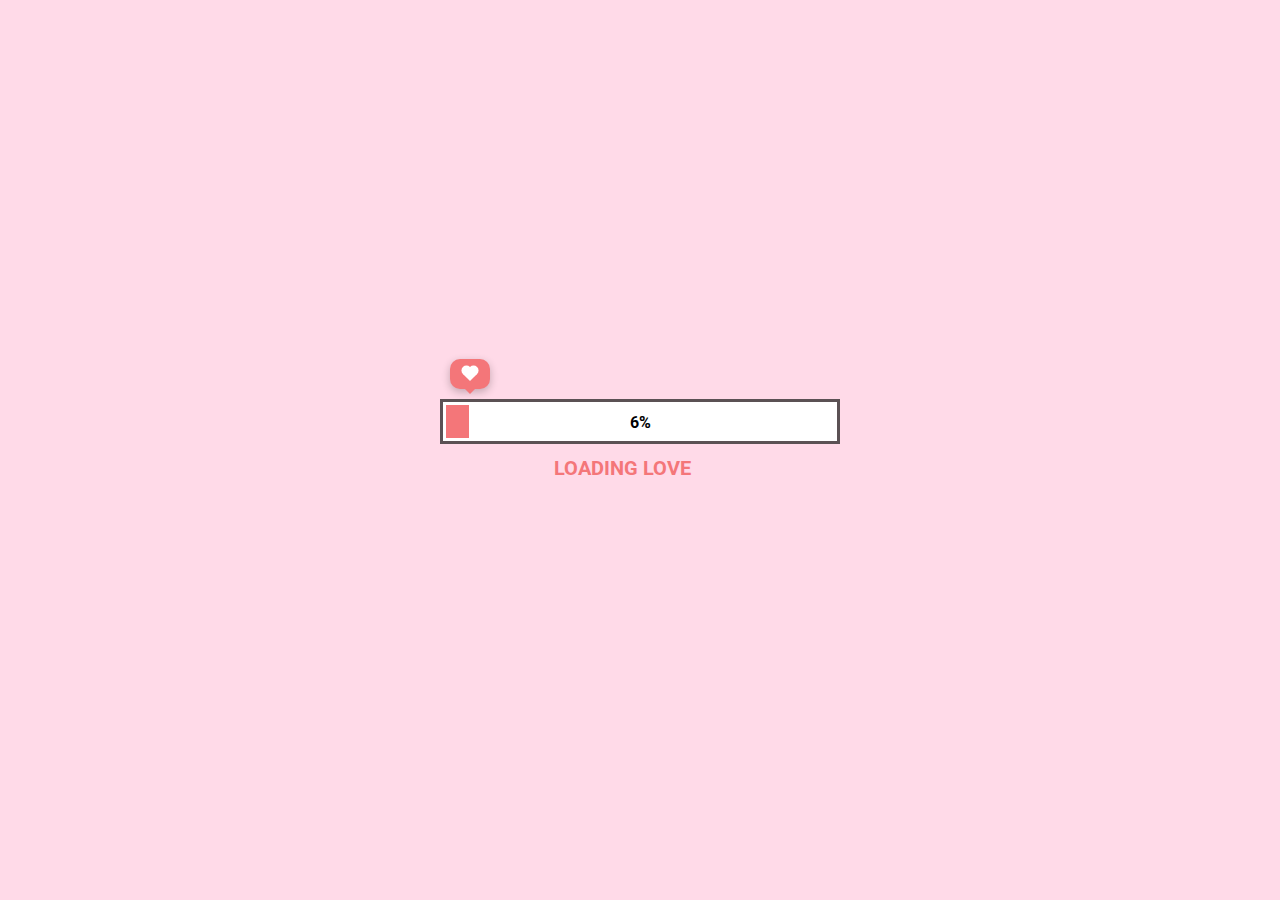
<file: index.html>
<!DOCTYPE html>
<html lang="en">
<head>
    <meta charset="UTF-8">
    <meta name="viewport" content="width=device-width, initial-scale=1.0">
    <link rel="stylesheet" href="style.css">
    <script src="./app.js" defer></script>
    <title>CLICK VÀO XEM NHIAA</title>
</head>
<body>
    <div class="loading">
        <div class="boxHeartImg">
            <div class="heartItem item1">
                <img src="./image/heart.png" alt="">
            </div>
            <div class="heartItem item2">
                <img src="./image/heart.png" alt="">
            </div>
            <div class="heartItem item3">
                <img src="./image/heart.png" alt="">
            </div>
        </div>
        <div class="heartBox">
            <div class="heart"></div>
        </div>
        <div class="progress-bar">
            <div class="progress"></div>
            <div class="percent">100%</div>
        </div>
        <h2 class="textBox">
            <span class="textLoad">loading love</span>
            <span class="cricle1">.</span>
            <span class="cricle2">.</span>
            <span class="cricle3">.</span>
        </h2>
        <div class="buttonCLick">
            <img src="./image/cursor.png" alt="">
            <div class="button">
                <p class="textBtn"></p>
            </div>
        </div>
    </div>
</body>
</html>
</file>
<file: style.css>
@import url('https://fonts.googleapis.com/css2?family=Roboto:wght@500&display=swap');
*{
    padding: 0;
    margin: 0;
    box-sizing: border-box;
}
body{
    background: rgb(255, 218, 232);
    display: flex;
    justify-content: center;
    align-items: center;
    min-height: 100vh;
}
.loading{
    position: relative;
    display: flex;
    justify-content: center;
    align-items: center;
    flex-direction: column;
}
.loading .boxHeartImg{
    position: absolute;
    width: 100%;
    top: -40px;
    display: flex;
    justify-content: space-between;
}
.heartItem.item1{
    position: relative;
    left: -4%;
    transform: scale(0);
}
.heartItem.item2{
    position: relative;
    left: 4%;
    transform: scale(0);
}
.heartItem.item3{
    position: relative;
    right: -6%;
    transform: scale(0);
}
/* animation: love1 5s infinite ease-in 1s; */
/* @keyframes love1{
    0%{
        opacity: 0;
        transform: scale(0.2) rotate(0deg) translate3d(100px, 0, 0);
    }
    50%{
        opacity: 1;
    }
    100%{
        opacity: 0;
        transform: scale(0.8) rotate(-40deg) translate3d(-50px, -400px, 0);
    }
} */
@keyframes heartScale{
    0%{
        transform: scale(0);
    }
    30%{
        transform: scale(1.2);
    }
    50%,100%{
        transform: scale(1);
    }
}
.heartItem.item1 img{
    width: 40px;
}
.heartItem.item2 img{
    width: 50px;
    transform: translateY(-10px);
}
.heartItem.item3 img{
    width: 60px;
    transform: translateY(-20px);
}
.heartItem::before{
    position: absolute;
    content: '';
    width: 3px;
    height: 40px;
    background-color: rgb(91,81,84);
    left: 51%;
    top: 10px;
    transform: translateX(-50%);
    z-index: -1;
}
.progress-bar{
    position: relative;
    width: 400px;
    height: 45px;
    background: #fff;
    padding: 3px;
    border: 3px solid rgb(91,81,84);
    display: flex;
}
.progress{
    width: 0px;
    height: 100%;
    background-color: rgb(244,118,121);
    left: 0;
    transition: 0.1s;
}
.percent{
    position: absolute;
    top: 50%;
    left: 50%;
    transform: translate(-50%, -50%);
    font-weight: bold;
    font-family: 'Roboto', sans-serif;
}
.loading .textBox{
    transition: 0.5s;
    margin-top: 10px;
}
.loading .textLoad{
    font-family: 'Roboto', sans-serif;
    color: rgb(244,118,121);
    font-family: 500;
    font-size: 20px;
    text-transform: uppercase;
}
.loading h2 .cricle1, .cricle2, .cricle3{
    color: rgb(244,118,121);
    opacity: 0;
}
.cricle1{
    animation: 1s .25s cricle linear infinite;
}
.cricle2{
    animation: 1s .5s cricle linear infinite;
}
.cricle3{
    animation: 1s .75s cricle linear infinite;
}
@keyframes cricle{
    0%{
        opacity: 0;
    }
    50%{
        opacity: 1;
    }
    100%{
        opacity: 0;
    }
}
.button{
    position: relative;
    width: 10px;
    height: 10px;
    background: #fff;
    border-radius: 50%;
    transition: 0.5s;
    transform: scale(0);
    display: flex;
    justify-content: center;
    align-items: center;
    font-family: 'Roboto', sans-serif;
    cursor: pointer;
    font-weight: bold;
    letter-spacing: 1px;
}
.buttonCLick{
    position: relative;
    display: flex;
    height: 40px;
    align-items: center;
    margin-top: -20px;
    filter: drop-shadow(rgba(0, 0, 0, 0.25) 1.95px 1.95px 2.6px);
}
.buttonCLick img{
    opacity: 0;
    width: 25px;
    position: absolute;
    margin-left: -20px;
    transform: translateX(-20px) rotate(90deg);
    animation: 1s cursor infinite linear;
}
@keyframes cursor{
    0%{
        transform: translateX(-20px) rotate(90deg);
    }
    50%{
        transform: translateX(-10px) rotate(90deg);
    }
}
.heartBox{
    position: absolute;
    top: -40px;
    left: -3.2%;
    width: 40px;
    height: 30px;
    border-radius: 10px;
    background-color: rgb(244,118,121);
    display: flex;
    justify-content: center;
    align-items: center;
    box-shadow: rgba(0, 0, 0, 0.24) 0px 3px 8px;
    transition: 0.1s;
}
.heartBox::before{
    content: "";
    position: absolute;
    top: 100%;
    left: 50%;
    margin-left: -5px;
    border-width: 5px;
    border-style: solid;
    border-color: rgb(244,118,121) transparent transparent transparent;
}
.heartBox .heart{
    position: relative;
    width: 10px;
    height: 10px;
    background-color: #fff;
    transform: rotate(45deg);
}
.heartBox .heart::before{
    position: absolute;
    content: '';
    width: 100%;
    height: 100%;
    background-color: #fff;
    right: 50%;
    border-radius: 50%;
}
.heartBox .heart::after{
    position: absolute;
    content: '';
    width: 100%;
    height: 100%;
    background-color: #fff;
    bottom: 50%;
    border-radius: 50%;
}
</file>
